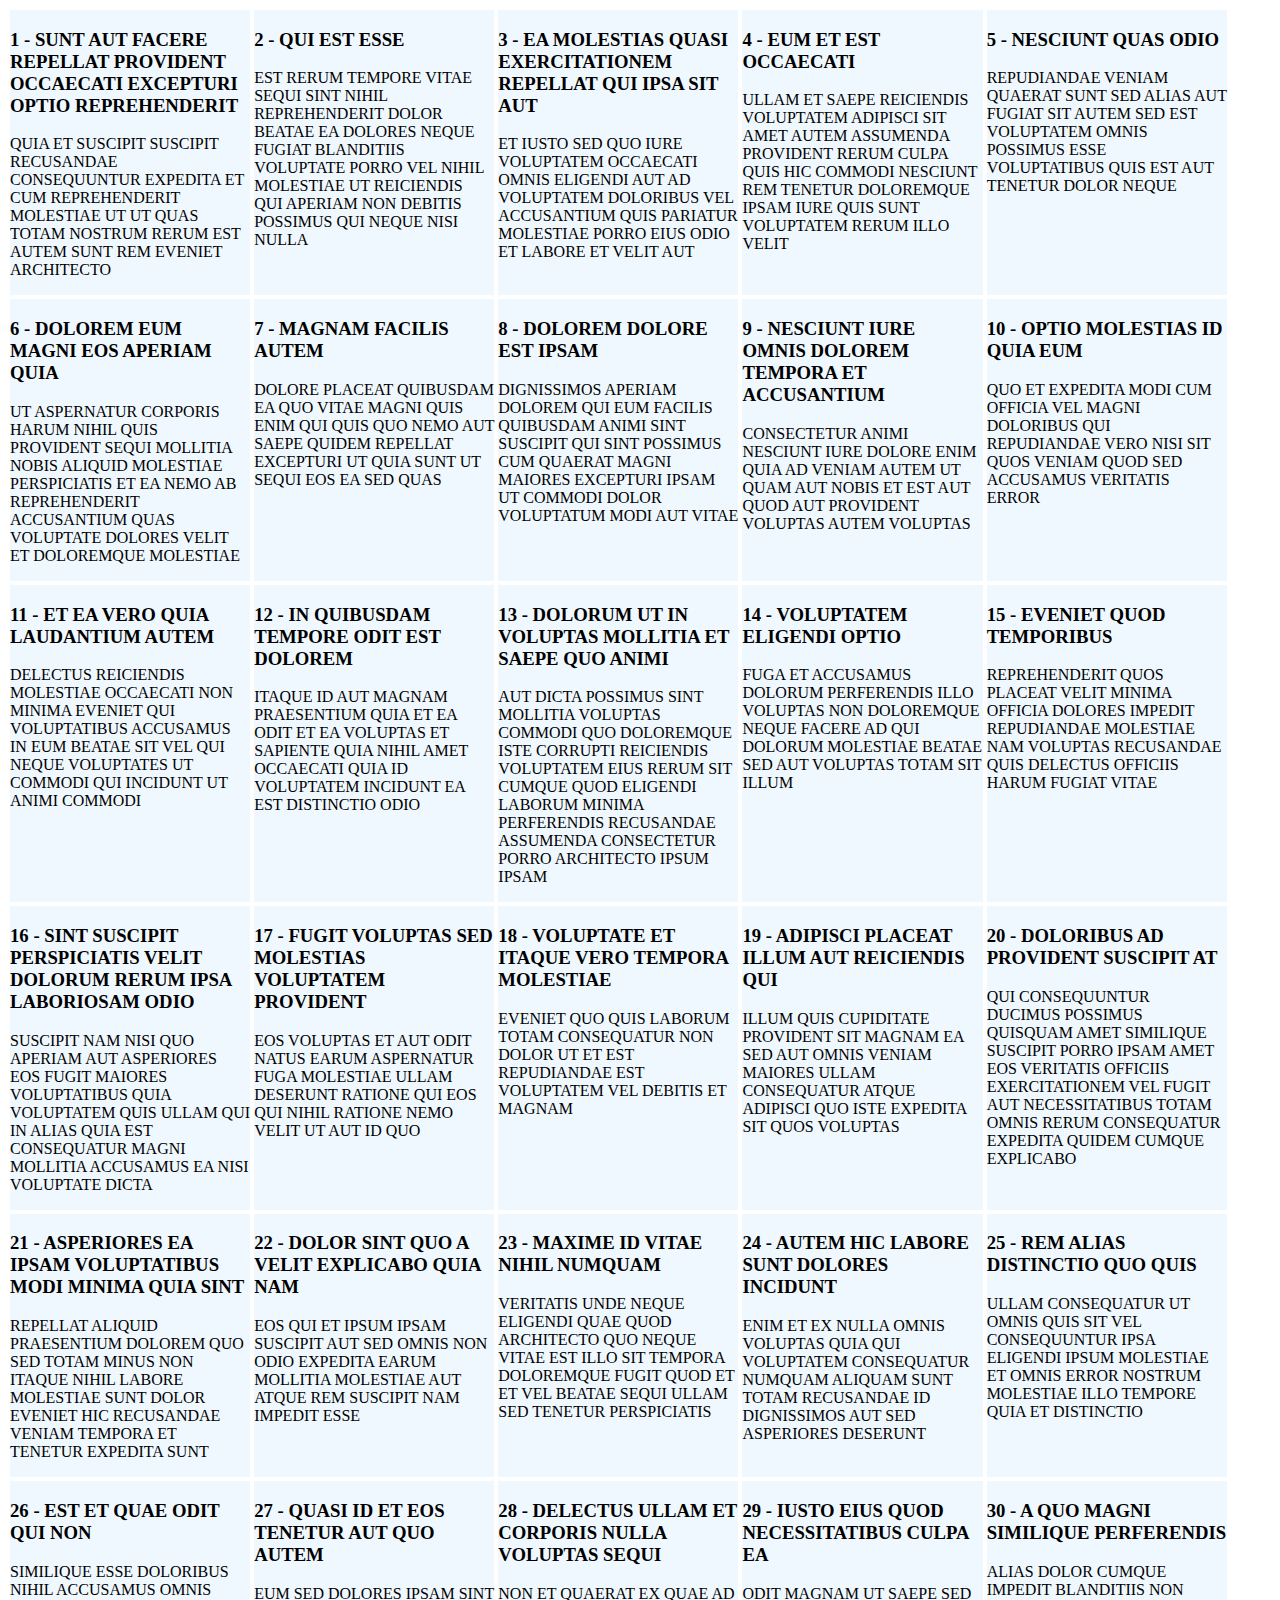
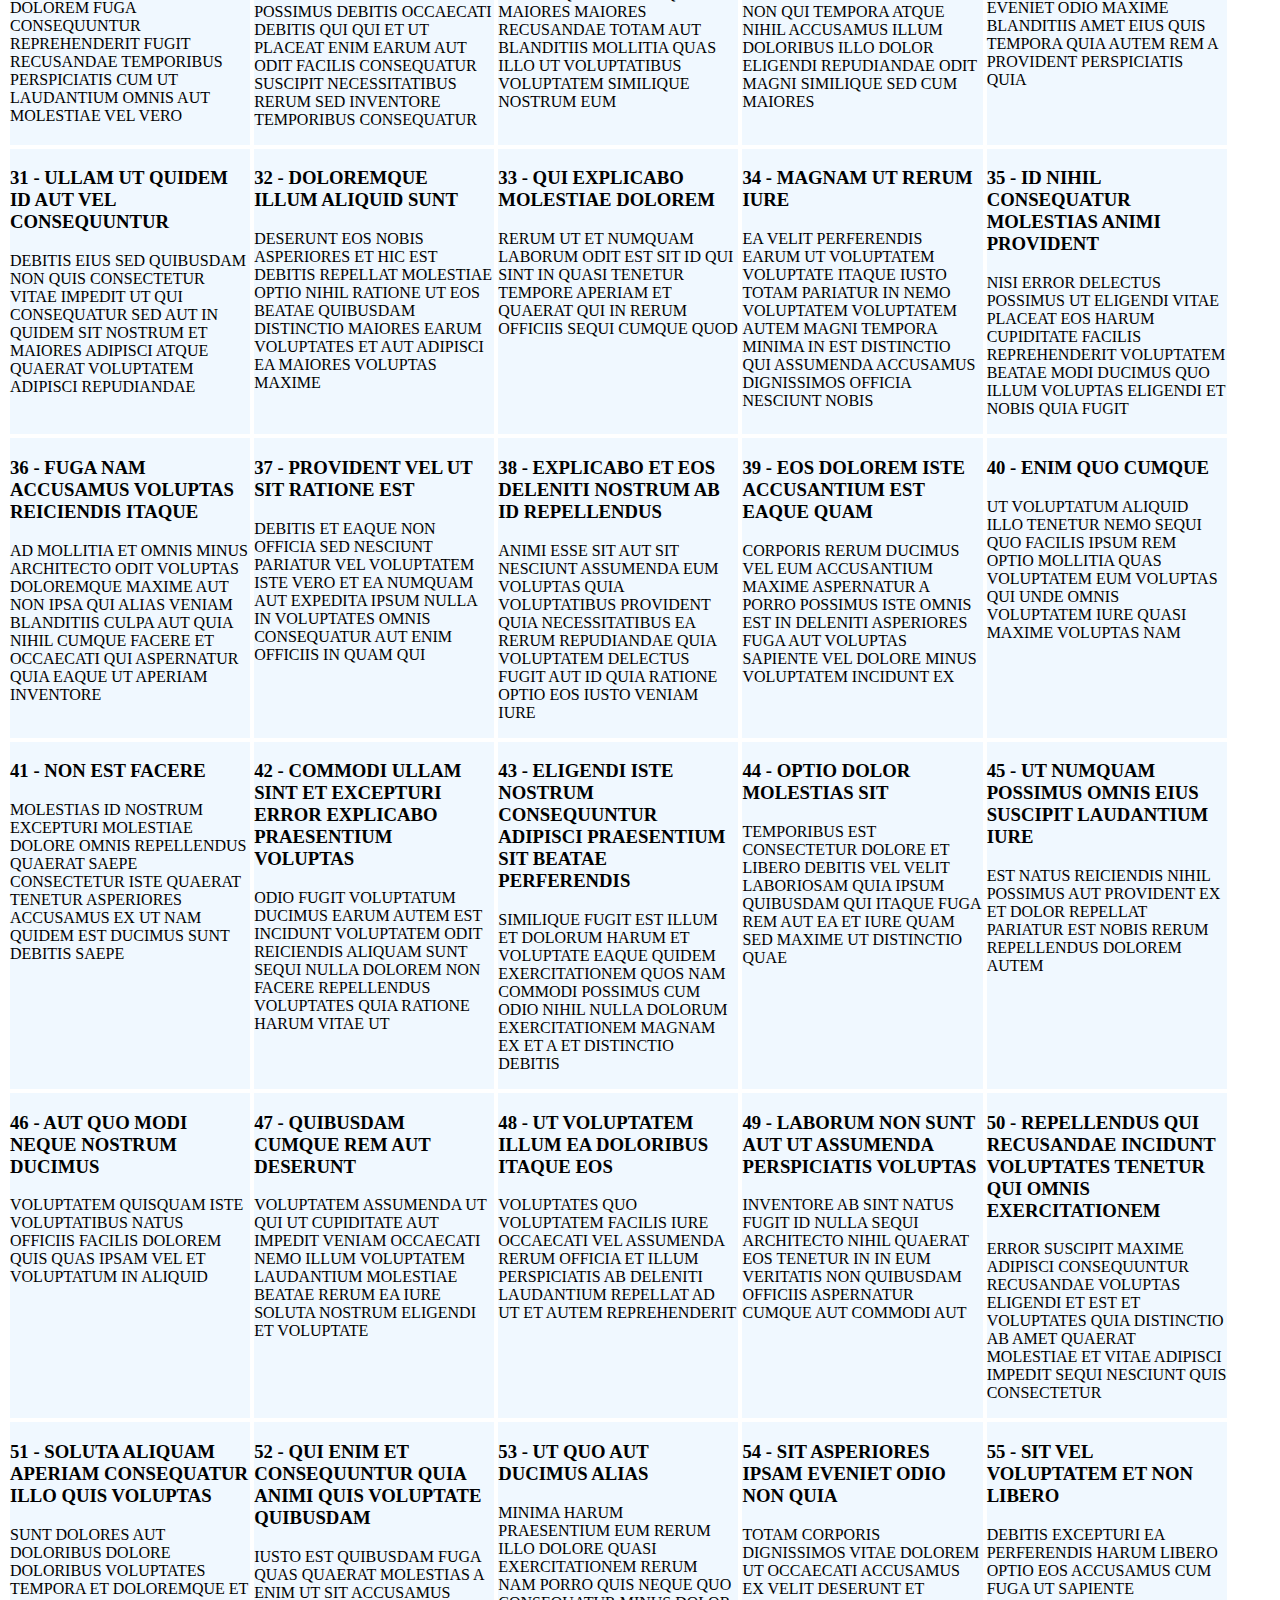
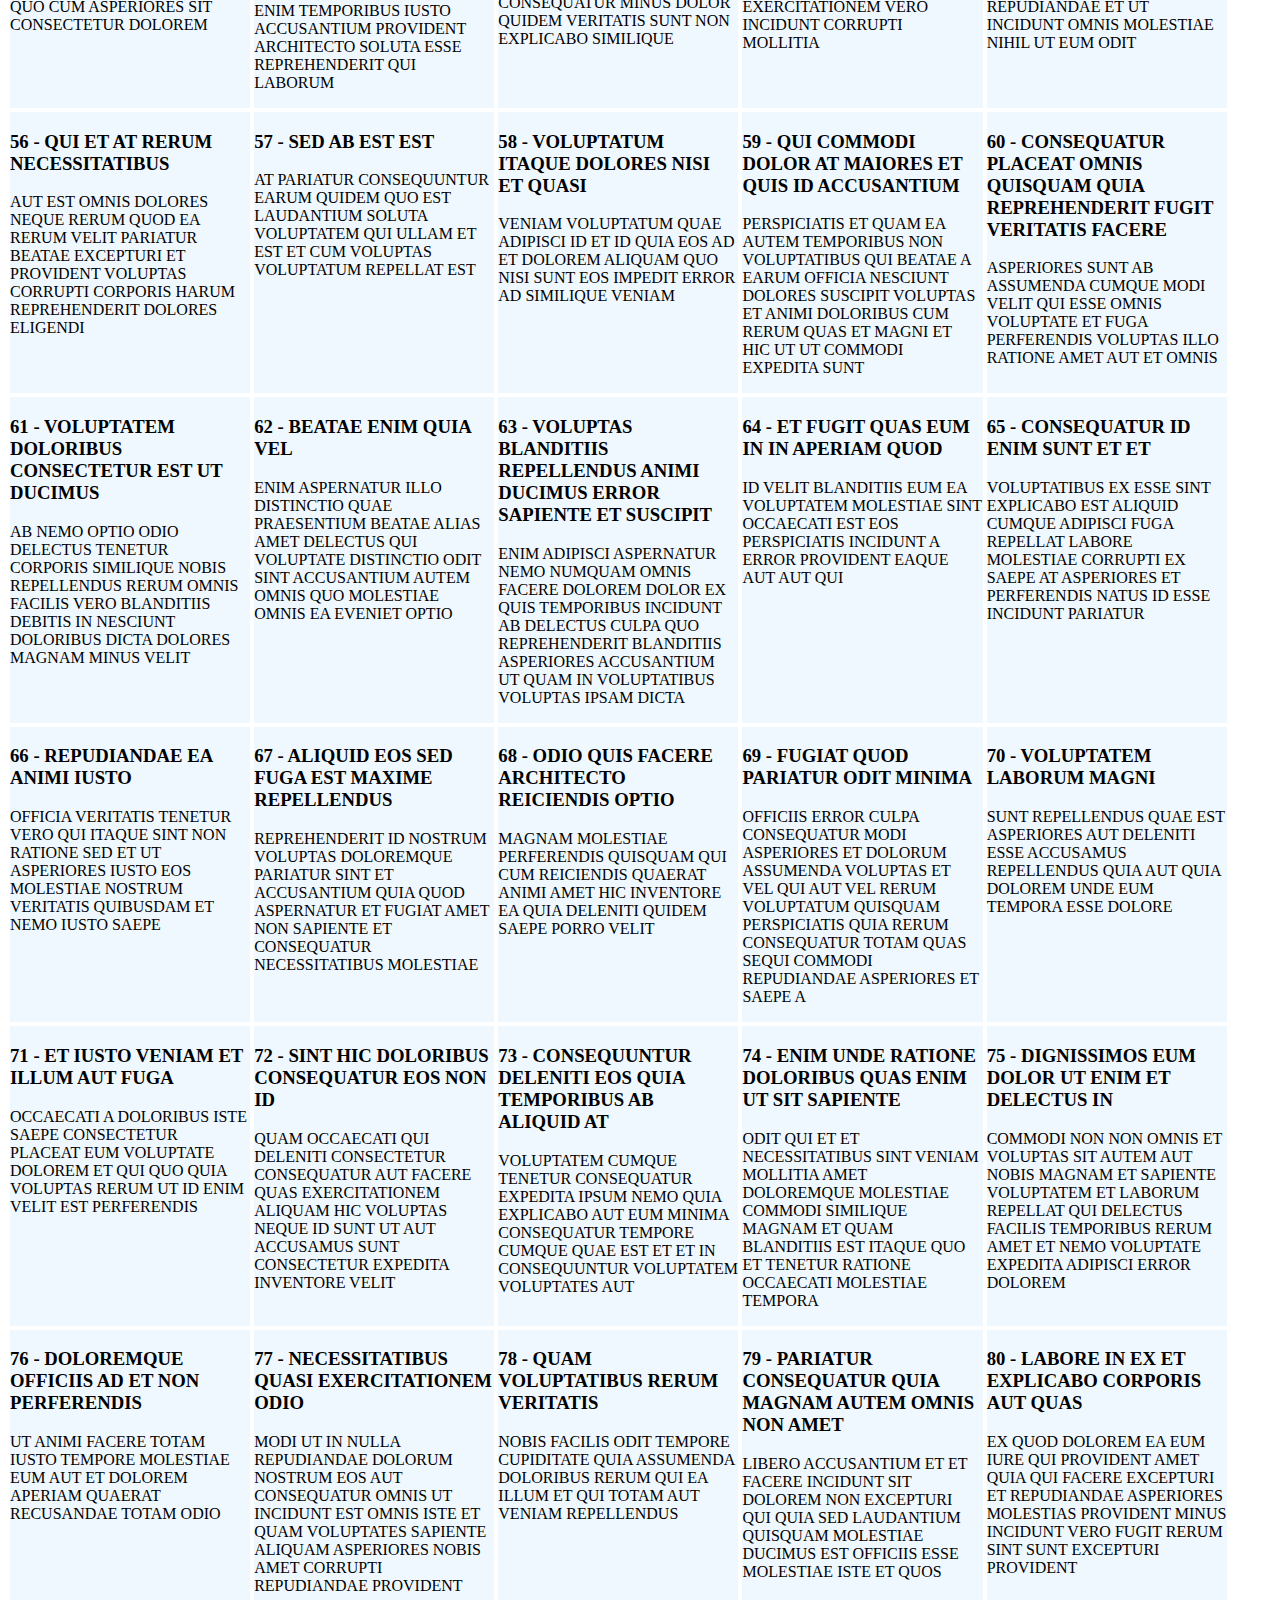
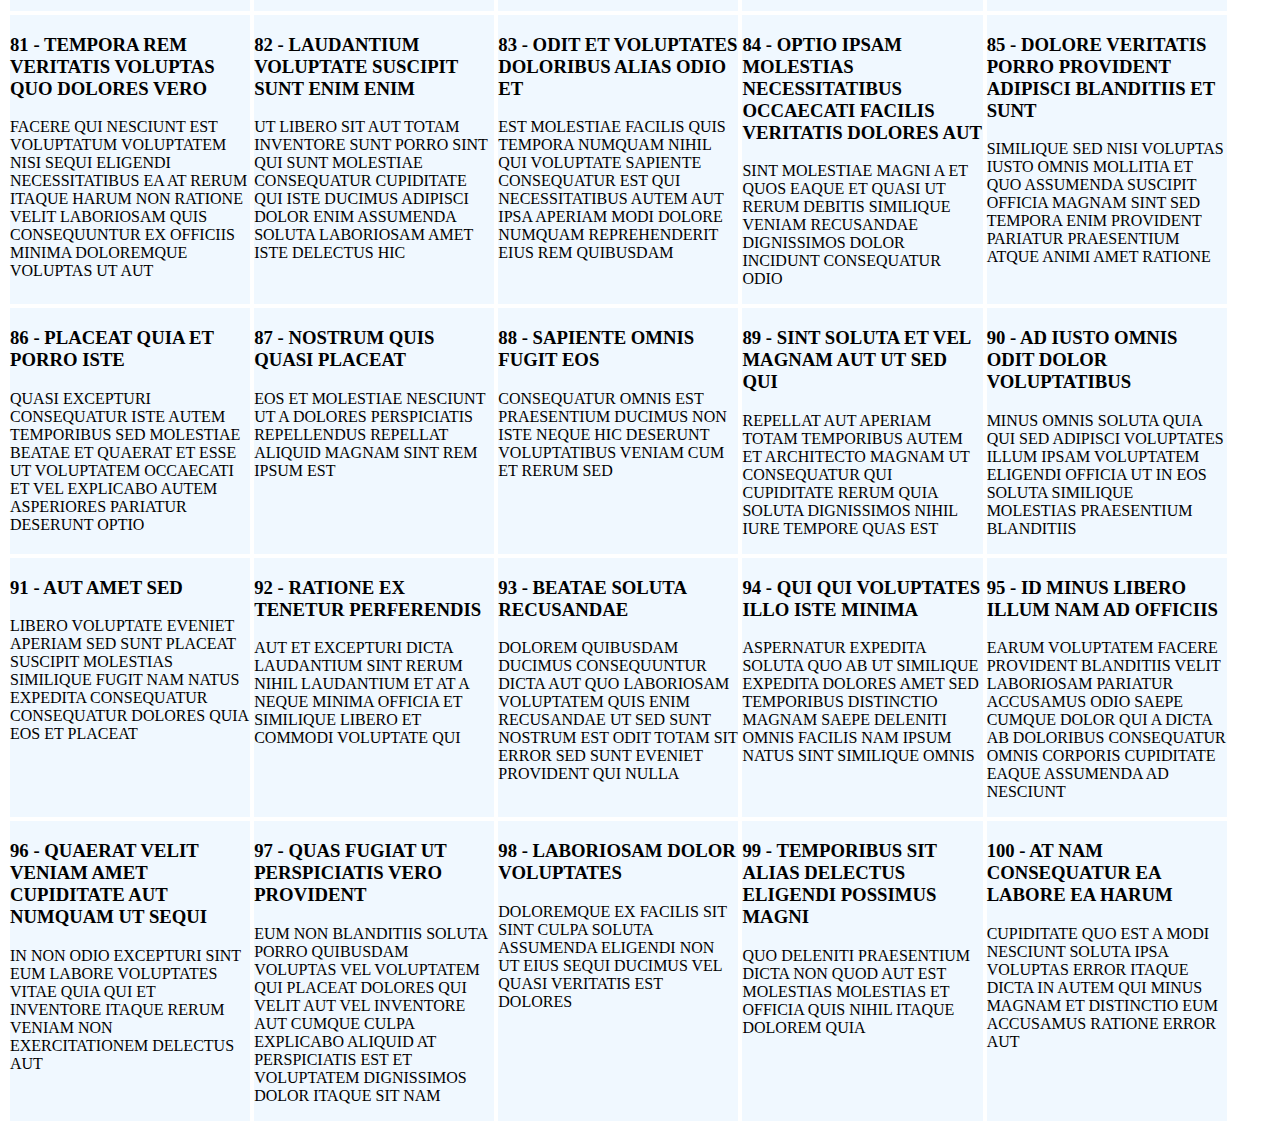
<file: hw2_2.html>
<!DOCTYPE html>
<html lang="en">
<head>
  <meta charset="UTF-8">
  <title>Title</title>
  <link rel="stylesheet" href="main.css">
</head>
<body>
<!--template 1.1-->
<!--<div class="wrap">-->
<!--  <div class="post-card">-->
<!--    <h3>ID - TITLE</h3>-->
<!--    <p>BODY</p>-->
<!--  </div>-->

<!--
...
...
...
other posts
-->

<!--</div>-->


<script>
  /*За допомогою циклу вивести всю інформацію про пости використовуючи шаблон Template 1.1.
  * ЗА допомоги стилів побудувати структуру "сітки" по 5 об'єктів в лінію
  * */

  let card= [
    {
      userId: 1,
      id: 1,
      title: 'sunt aut facere repellat provident occaecati excepturi optio reprehenderit',
      body: 'quia et suscipit\nsuscipit recusandae consequuntur expedita et cum\nreprehenderit molestiae ut ut quas totam\nnostrum rerum est autem sunt rem eveniet architecto'
    },
    {
      userId: 1,
      id: 2,
      title: 'qui est esse',
      body: 'est rerum tempore vitae\nsequi sint nihil reprehenderit dolor beatae ea dolores neque\nfugiat blanditiis voluptate porro vel nihil molestiae ut reiciendis\nqui aperiam non debitis possimus qui neque nisi nulla'
    },
    {
      userId: 1,
      id: 3,
      title: 'ea molestias quasi exercitationem repellat qui ipsa sit aut',
      body: 'et iusto sed quo iure\nvoluptatem occaecati omnis eligendi aut ad\nvoluptatem doloribus vel accusantium quis pariatur\nmolestiae porro eius odio et labore et velit aut'
    },
    {
      userId: 1,
      id: 4,
      title: 'eum et est occaecati',
      body: 'ullam et saepe reiciendis voluptatem adipisci\nsit amet autem assumenda provident rerum culpa\nquis hic commodi nesciunt rem tenetur doloremque ipsam iure\nquis sunt voluptatem rerum illo velit'
    },
    {
      userId: 1,
      id: 5,
      title: 'nesciunt quas odio',
      body: 'repudiandae veniam quaerat sunt sed\nalias aut fugiat sit autem sed est\nvoluptatem omnis possimus esse voluptatibus quis\nest aut tenetur dolor neque'
    },
    {
      userId: 1,
      id: 6,
      title: 'dolorem eum magni eos aperiam quia',
      body: 'ut aspernatur corporis harum nihil quis provident sequi\nmollitia nobis aliquid molestiae\nperspiciatis et ea nemo ab reprehenderit accusantium quas\nvoluptate dolores velit et doloremque molestiae'
    },
    {
      userId: 1,
      id: 7,
      title: 'magnam facilis autem',
      body: 'dolore placeat quibusdam ea quo vitae\nmagni quis enim qui quis quo nemo aut saepe\nquidem repellat excepturi ut quia\nsunt ut sequi eos ea sed quas'
    },
    {
      userId: 1,
      id: 8,
      title: 'dolorem dolore est ipsam',
      body: 'dignissimos aperiam dolorem qui eum\nfacilis quibusdam animi sint suscipit qui sint possimus cum\nquaerat magni maiores excepturi\nipsam ut commodi dolor voluptatum modi aut vitae'
    },
    {
      userId: 1,
      id: 9,
      title: 'nesciunt iure omnis dolorem tempora et accusantium',
      body: 'consectetur animi nesciunt iure dolore\nenim quia ad\nveniam autem ut quam aut nobis\net est aut quod aut provident voluptas autem voluptas'
    },
    {
      userId: 1,
      id: 10,
      title: 'optio molestias id quia eum',
      body: 'quo et expedita modi cum officia vel magni\ndoloribus qui repudiandae\nvero nisi sit\nquos veniam quod sed accusamus veritatis error'
    },
    {
      userId: 2,
      id: 11,
      title: 'et ea vero quia laudantium autem',
      body: 'delectus reiciendis molestiae occaecati non minima eveniet qui voluptatibus\naccusamus in eum beatae sit\nvel qui neque voluptates ut commodi qui incidunt\nut animi commodi'
    },
    {
      userId: 2,
      id: 12,
      title: 'in quibusdam tempore odit est dolorem',
      body: 'itaque id aut magnam\npraesentium quia et ea odit et ea voluptas et\nsapiente quia nihil amet occaecati quia id voluptatem\nincidunt ea est distinctio odio'
    },
    {
      userId: 2,
      id: 13,
      title: 'dolorum ut in voluptas mollitia et saepe quo animi',
      body: 'aut dicta possimus sint mollitia voluptas commodi quo doloremque\niste corrupti reiciendis voluptatem eius rerum\nsit cumque quod eligendi laborum minima\nperferendis recusandae assumenda consectetur porro architecto ipsum ipsam'
    },
    {
      userId: 2,
      id: 14,
      title: 'voluptatem eligendi optio',
      body: 'fuga et accusamus dolorum perferendis illo voluptas\nnon doloremque neque facere\nad qui dolorum molestiae beatae\nsed aut voluptas totam sit illum'
    },
    {
      userId: 2,
      id: 15,
      title: 'eveniet quod temporibus',
      body: 'reprehenderit quos placeat\nvelit minima officia dolores impedit repudiandae molestiae nam\nvoluptas recusandae quis delectus\nofficiis harum fugiat vitae'
    },
    {
      userId: 2,
      id: 16,
      title: 'sint suscipit perspiciatis velit dolorum rerum ipsa laboriosam odio',
      body: 'suscipit nam nisi quo aperiam aut\nasperiores eos fugit maiores voluptatibus quia\nvoluptatem quis ullam qui in alias quia est\nconsequatur magni mollitia accusamus ea nisi voluptate dicta'
    },
    {
      userId: 2,
      id: 17,
      title: 'fugit voluptas sed molestias voluptatem provident',
      body: 'eos voluptas et aut odit natus earum\naspernatur fuga molestiae ullam\ndeserunt ratione qui eos\nqui nihil ratione nemo velit ut aut id quo'
    },
    {
      userId: 2,
      id: 18,
      title: 'voluptate et itaque vero tempora molestiae',
      body: 'eveniet quo quis\nlaborum totam consequatur non dolor\nut et est repudiandae\nest voluptatem vel debitis et magnam'
    },
    {
      userId: 2,
      id: 19,
      title: 'adipisci placeat illum aut reiciendis qui',
      body: 'illum quis cupiditate provident sit magnam\nea sed aut omnis\nveniam maiores ullam consequatur atque\nadipisci quo iste expedita sit quos voluptas'
    },
    {
      userId: 2,
      id: 20,
      title: 'doloribus ad provident suscipit at',
      body: 'qui consequuntur ducimus possimus quisquam amet similique\nsuscipit porro ipsam amet\neos veritatis officiis exercitationem vel fugit aut necessitatibus totam\nomnis rerum consequatur expedita quidem cumque explicabo'
    },
    {
      userId: 3,
      id: 21,
      title: 'asperiores ea ipsam voluptatibus modi minima quia sint',
      body: 'repellat aliquid praesentium dolorem quo\nsed totam minus non itaque\nnihil labore molestiae sunt dolor eveniet hic recusandae veniam\ntempora et tenetur expedita sunt'
    },
    {
      userId: 3,
      id: 22,
      title: 'dolor sint quo a velit explicabo quia nam',
      body: 'eos qui et ipsum ipsam suscipit aut\nsed omnis non odio\nexpedita earum mollitia molestiae aut atque rem suscipit\nnam impedit esse'
    },
    {
      userId: 3,
      id: 23,
      title: 'maxime id vitae nihil numquam',
      body: 'veritatis unde neque eligendi\nquae quod architecto quo neque vitae\nest illo sit tempora doloremque fugit quod\net et vel beatae sequi ullam sed tenetur perspiciatis'
    },
    {
      userId: 3,
      id: 24,
      title: 'autem hic labore sunt dolores incidunt',
      body: 'enim et ex nulla\nomnis voluptas quia qui\nvoluptatem consequatur numquam aliquam sunt\ntotam recusandae id dignissimos aut sed asperiores deserunt'
    },
    {
      userId: 3,
      id: 25,
      title: 'rem alias distinctio quo quis',
      body: 'ullam consequatur ut\nomnis quis sit vel consequuntur\nipsa eligendi ipsum molestiae et omnis error nostrum\nmolestiae illo tempore quia et distinctio'
    },
    {
      userId: 3,
      id: 26,
      title: 'est et quae odit qui non',
      body: 'similique esse doloribus nihil accusamus\nomnis dolorem fuga consequuntur reprehenderit fugit recusandae temporibus\nperspiciatis cum ut laudantium\nomnis aut molestiae vel vero'
    },
    {
      userId: 3,
      id: 27,
      title: 'quasi id et eos tenetur aut quo autem',
      body: 'eum sed dolores ipsam sint possimus debitis occaecati\ndebitis qui qui et\nut placeat enim earum aut odit facilis\nconsequatur suscipit necessitatibus rerum sed inventore temporibus consequatur'
    },
    {
      userId: 3,
      id: 28,
      title: 'delectus ullam et corporis nulla voluptas sequi',
      body: 'non et quaerat ex quae ad maiores\nmaiores recusandae totam aut blanditiis mollitia quas illo\nut voluptatibus voluptatem\nsimilique nostrum eum'
    },
    {
      userId: 3,
      id: 29,
      title: 'iusto eius quod necessitatibus culpa ea',
      body: 'odit magnam ut saepe sed non qui\ntempora atque nihil\naccusamus illum doloribus illo dolor\neligendi repudiandae odit magni similique sed cum maiores'
    },
    {
      userId: 3,
      id: 30,
      title: 'a quo magni similique perferendis',
      body: 'alias dolor cumque\nimpedit blanditiis non eveniet odio maxime\nblanditiis amet eius quis tempora quia autem rem\na provident perspiciatis quia'
    },
    {
      userId: 4,
      id: 31,
      title: 'ullam ut quidem id aut vel consequuntur',
      body: 'debitis eius sed quibusdam non quis consectetur vitae\nimpedit ut qui consequatur sed aut in\nquidem sit nostrum et maiores adipisci atque\nquaerat voluptatem adipisci repudiandae'
    },
    {
      userId: 4,
      id: 32,
      title: 'doloremque illum aliquid sunt',
      body: 'deserunt eos nobis asperiores et hic\nest debitis repellat molestiae optio\nnihil ratione ut eos beatae quibusdam distinctio maiores\nearum voluptates et aut adipisci ea maiores voluptas maxime'
    },
    {
      userId: 4,
      id: 33,
      title: 'qui explicabo molestiae dolorem',
      body: 'rerum ut et numquam laborum odit est sit\nid qui sint in\nquasi tenetur tempore aperiam et quaerat qui in\nrerum officiis sequi cumque quod'
    },
    {
      userId: 4,
      id: 34,
      title: 'magnam ut rerum iure',
      body: 'ea velit perferendis earum ut voluptatem voluptate itaque iusto\ntotam pariatur in\nnemo voluptatem voluptatem autem magni tempora minima in\nest distinctio qui assumenda accusamus dignissimos officia nesciunt nobis'
    },
    {
      userId: 4,
      id: 35,
      title: 'id nihil consequatur molestias animi provident',
      body: 'nisi error delectus possimus ut eligendi vitae\nplaceat eos harum cupiditate facilis reprehenderit voluptatem beatae\nmodi ducimus quo illum voluptas eligendi\net nobis quia fugit'
    },
    {
      userId: 4,
      id: 36,
      title: 'fuga nam accusamus voluptas reiciendis itaque',
      body: 'ad mollitia et omnis minus architecto odit\nvoluptas doloremque maxime aut non ipsa qui alias veniam\nblanditiis culpa aut quia nihil cumque facere et occaecati\nqui aspernatur quia eaque ut aperiam inventore'
    },
    {
      userId: 4,
      id: 37,
      title: 'provident vel ut sit ratione est',
      body: 'debitis et eaque non officia sed nesciunt pariatur vel\nvoluptatem iste vero et ea\nnumquam aut expedita ipsum nulla in\nvoluptates omnis consequatur aut enim officiis in quam qui'
    },
    {
      userId: 4,
      id: 38,
      title: 'explicabo et eos deleniti nostrum ab id repellendus',
      body: 'animi esse sit aut sit nesciunt assumenda eum voluptas\nquia voluptatibus provident quia necessitatibus ea\nrerum repudiandae quia voluptatem delectus fugit aut id quia\nratione optio eos iusto veniam iure'
    },
    {
      userId: 4,
      id: 39,
      title: 'eos dolorem iste accusantium est eaque quam',
      body: 'corporis rerum ducimus vel eum accusantium\nmaxime aspernatur a porro possimus iste omnis\nest in deleniti asperiores fuga aut\nvoluptas sapiente vel dolore minus voluptatem incidunt ex'
    },
    {
      userId: 4,
      id: 40,
      title: 'enim quo cumque',
      body: 'ut voluptatum aliquid illo tenetur nemo sequi quo facilis\nipsum rem optio mollitia quas\nvoluptatem eum voluptas qui\nunde omnis voluptatem iure quasi maxime voluptas nam'
    },
    {
      userId: 5,
      id: 41,
      title: 'non est facere',
      body: 'molestias id nostrum\nexcepturi molestiae dolore omnis repellendus quaerat saepe\nconsectetur iste quaerat tenetur asperiores accusamus ex ut\nnam quidem est ducimus sunt debitis saepe'
    },
    {
      userId: 5,
      id: 42,
      title: 'commodi ullam sint et excepturi error explicabo praesentium voluptas',
      body: 'odio fugit voluptatum ducimus earum autem est incidunt voluptatem\nodit reiciendis aliquam sunt sequi nulla dolorem\nnon facere repellendus voluptates quia\nratione harum vitae ut'
    },
    {
      userId: 5,
      id: 43,
      title: 'eligendi iste nostrum consequuntur adipisci praesentium sit beatae perferendis',
      body: 'similique fugit est\nillum et dolorum harum et voluptate eaque quidem\nexercitationem quos nam commodi possimus cum odio nihil nulla\ndolorum exercitationem magnam ex et a et distinctio debitis'
    },
    {
      userId: 5,
      id: 44,
      title: 'optio dolor molestias sit',
      body: 'temporibus est consectetur dolore\net libero debitis vel velit laboriosam quia\nipsum quibusdam qui itaque fuga rem aut\nea et iure quam sed maxime ut distinctio quae'
    },
    {
      userId: 5,
      id: 45,
      title: 'ut numquam possimus omnis eius suscipit laudantium iure',
      body: 'est natus reiciendis nihil possimus aut provident\nex et dolor\nrepellat pariatur est\nnobis rerum repellendus dolorem autem'
    },
    {
      userId: 5,
      id: 46,
      title: 'aut quo modi neque nostrum ducimus',
      body: 'voluptatem quisquam iste\nvoluptatibus natus officiis facilis dolorem\nquis quas ipsam\nvel et voluptatum in aliquid'
    },
    {
      userId: 5,
      id: 47,
      title: 'quibusdam cumque rem aut deserunt',
      body: 'voluptatem assumenda ut qui ut cupiditate aut impedit veniam\noccaecati nemo illum voluptatem laudantium\nmolestiae beatae rerum ea iure soluta nostrum\neligendi et voluptate'
    },
    {
      userId: 5,
      id: 48,
      title: 'ut voluptatem illum ea doloribus itaque eos',
      body: 'voluptates quo voluptatem facilis iure occaecati\nvel assumenda rerum officia et\nillum perspiciatis ab deleniti\nlaudantium repellat ad ut et autem reprehenderit'
    },
    {
      userId: 5,
      id: 49,
      title: 'laborum non sunt aut ut assumenda perspiciatis voluptas',
      body: 'inventore ab sint\nnatus fugit id nulla sequi architecto nihil quaerat\neos tenetur in in eum veritatis non\nquibusdam officiis aspernatur cumque aut commodi aut'
    },
    {
      userId: 5,
      id: 50,
      title: 'repellendus qui recusandae incidunt voluptates tenetur qui omnis exercitationem',
      body: 'error suscipit maxime adipisci consequuntur recusandae\nvoluptas eligendi et est et voluptates\nquia distinctio ab amet quaerat molestiae et vitae\nadipisci impedit sequi nesciunt quis consectetur'
    },
    {
      userId: 6,
      id: 51,
      title: 'soluta aliquam aperiam consequatur illo quis voluptas',
      body: 'sunt dolores aut doloribus\ndolore doloribus voluptates tempora et\ndoloremque et quo\ncum asperiores sit consectetur dolorem'
    },
    {
      userId: 6,
      id: 52,
      title: 'qui enim et consequuntur quia animi quis voluptate quibusdam',
      body: 'iusto est quibusdam fuga quas quaerat molestias\na enim ut sit accusamus enim\ntemporibus iusto accusantium provident architecto\nsoluta esse reprehenderit qui laborum'
    },
    {
      userId: 6,
      id: 53,
      title: 'ut quo aut ducimus alias',
      body: 'minima harum praesentium eum rerum illo dolore\nquasi exercitationem rerum nam\nporro quis neque quo\nconsequatur minus dolor quidem veritatis sunt non explicabo similique'
    },
    {
      userId: 6,
      id: 54,
      title: 'sit asperiores ipsam eveniet odio non quia',
      body: 'totam corporis dignissimos\nvitae dolorem ut occaecati accusamus\nex velit deserunt\net exercitationem vero incidunt corrupti mollitia'
    },
    {
      userId: 6,
      id: 55,
      title: 'sit vel voluptatem et non libero',
      body: 'debitis excepturi ea perferendis harum libero optio\neos accusamus cum fuga ut sapiente repudiandae\net ut incidunt omnis molestiae\nnihil ut eum odit'
    },
    {
      userId: 6,
      id: 56,
      title: 'qui et at rerum necessitatibus',
      body: 'aut est omnis dolores\nneque rerum quod ea rerum velit pariatur beatae excepturi\net provident voluptas corrupti\ncorporis harum reprehenderit dolores eligendi'
    },
    {
      userId: 6,
      id: 57,
      title: 'sed ab est est',
      body: 'at pariatur consequuntur earum quidem\nquo est laudantium soluta voluptatem\nqui ullam et est\net cum voluptas voluptatum repellat est'
    },
    {
      userId: 6,
      id: 58,
      title: 'voluptatum itaque dolores nisi et quasi',
      body: 'veniam voluptatum quae adipisci id\net id quia eos ad et dolorem\naliquam quo nisi sunt eos impedit error\nad similique veniam'
    },
    {
      userId: 6,
      id: 59,
      title: 'qui commodi dolor at maiores et quis id accusantium',
      body: 'perspiciatis et quam ea autem temporibus non voluptatibus qui\nbeatae a earum officia nesciunt dolores suscipit voluptas et\nanimi doloribus cum rerum quas et magni\net hic ut ut commodi expedita sunt'
    },
    {
      userId: 6,
      id: 60,
      title: 'consequatur placeat omnis quisquam quia reprehenderit fugit veritatis facere',
      body: 'asperiores sunt ab assumenda cumque modi velit\nqui esse omnis\nvoluptate et fuga perferendis voluptas\nillo ratione amet aut et omnis'
    },
    {
      userId: 7,
      id: 61,
      title: 'voluptatem doloribus consectetur est ut ducimus',
      body: 'ab nemo optio odio\ndelectus tenetur corporis similique nobis repellendus rerum omnis facilis\nvero blanditiis debitis in nesciunt doloribus dicta dolores\nmagnam minus velit'
    },
    {
      userId: 7,
      id: 62,
      title: 'beatae enim quia vel',
      body: 'enim aspernatur illo distinctio quae praesentium\nbeatae alias amet delectus qui voluptate distinctio\nodit sint accusantium autem omnis\nquo molestiae omnis ea eveniet optio'
    },
    {
      userId: 7,
      id: 63,
      title: 'voluptas blanditiis repellendus animi ducimus error sapiente et suscipit',
      body: 'enim adipisci aspernatur nemo\nnumquam omnis facere dolorem dolor ex quis temporibus incidunt\nab delectus culpa quo reprehenderit blanditiis asperiores\naccusantium ut quam in voluptatibus voluptas ipsam dicta'
    },
    {
      userId: 7,
      id: 64,
      title: 'et fugit quas eum in in aperiam quod',
      body: 'id velit blanditiis\neum ea voluptatem\nmolestiae sint occaecati est eos perspiciatis\nincidunt a error provident eaque aut aut qui'
    },
    {
      userId: 7,
      id: 65,
      title: 'consequatur id enim sunt et et',
      body: 'voluptatibus ex esse\nsint explicabo est aliquid cumque adipisci fuga repellat labore\nmolestiae corrupti ex saepe at asperiores et perferendis\nnatus id esse incidunt pariatur'
    },
    {
      userId: 7,
      id: 66,
      title: 'repudiandae ea animi iusto',
      body: 'officia veritatis tenetur vero qui itaque\nsint non ratione\nsed et ut asperiores iusto eos molestiae nostrum\nveritatis quibusdam et nemo iusto saepe'
    },
    {
      userId: 7,
      id: 67,
      title: 'aliquid eos sed fuga est maxime repellendus',
      body: 'reprehenderit id nostrum\nvoluptas doloremque pariatur sint et accusantium quia quod aspernatur\net fugiat amet\nnon sapiente et consequatur necessitatibus molestiae'
    },
    {
      userId: 7,
      id: 68,
      title: 'odio quis facere architecto reiciendis optio',
      body: 'magnam molestiae perferendis quisquam\nqui cum reiciendis\nquaerat animi amet hic inventore\nea quia deleniti quidem saepe porro velit'
    },
    {
      userId: 7,
      id: 69,
      title: 'fugiat quod pariatur odit minima',
      body: 'officiis error culpa consequatur modi asperiores et\ndolorum assumenda voluptas et vel qui aut vel rerum\nvoluptatum quisquam perspiciatis quia rerum consequatur totam quas\nsequi commodi repudiandae asperiores et saepe a'
    },
    {
      userId: 7,
      id: 70,
      title: 'voluptatem laborum magni',
      body: 'sunt repellendus quae\nest asperiores aut deleniti esse accusamus repellendus quia aut\nquia dolorem unde\neum tempora esse dolore'
    },
    {
      userId: 8,
      id: 71,
      title: 'et iusto veniam et illum aut fuga',
      body: 'occaecati a doloribus\niste saepe consectetur placeat eum voluptate dolorem et\nqui quo quia voluptas\nrerum ut id enim velit est perferendis'
    },
    {
      userId: 8,
      id: 72,
      title: 'sint hic doloribus consequatur eos non id',
      body: 'quam occaecati qui deleniti consectetur\nconsequatur aut facere quas exercitationem aliquam hic voluptas\nneque id sunt ut aut accusamus\nsunt consectetur expedita inventore velit'
    },
    {
      userId: 8,
      id: 73,
      title: 'consequuntur deleniti eos quia temporibus ab aliquid at',
      body: 'voluptatem cumque tenetur consequatur expedita ipsum nemo quia explicabo\naut eum minima consequatur\ntempore cumque quae est et\net in consequuntur voluptatem voluptates aut'
    },
    {
      userId: 8,
      id: 74,
      title: 'enim unde ratione doloribus quas enim ut sit sapiente',
      body: 'odit qui et et necessitatibus sint veniam\nmollitia amet doloremque molestiae commodi similique magnam et quam\nblanditiis est itaque\nquo et tenetur ratione occaecati molestiae tempora'
    },
    {
      userId: 8,
      id: 75,
      title: 'dignissimos eum dolor ut enim et delectus in',
      body: 'commodi non non omnis et voluptas sit\nautem aut nobis magnam et sapiente voluptatem\net laborum repellat qui delectus facilis temporibus\nrerum amet et nemo voluptate expedita adipisci error dolorem'
    },
    {
      userId: 8,
      id: 76,
      title: 'doloremque officiis ad et non perferendis',
      body: 'ut animi facere\ntotam iusto tempore\nmolestiae eum aut et dolorem aperiam\nquaerat recusandae totam odio'
    },
    {
      userId: 8,
      id: 77,
      title: 'necessitatibus quasi exercitationem odio',
      body: 'modi ut in nulla repudiandae dolorum nostrum eos\naut consequatur omnis\nut incidunt est omnis iste et quam\nvoluptates sapiente aliquam asperiores nobis amet corrupti repudiandae provident'
    },
    {
      userId: 8,
      id: 78,
      title: 'quam voluptatibus rerum veritatis',
      body: 'nobis facilis odit tempore cupiditate quia\nassumenda doloribus rerum qui ea\nillum et qui totam\naut veniam repellendus'
    },
    {
      userId: 8,
      id: 79,
      title: 'pariatur consequatur quia magnam autem omnis non amet',
      body: 'libero accusantium et et facere incidunt sit dolorem\nnon excepturi qui quia sed laudantium\nquisquam molestiae ducimus est\nofficiis esse molestiae iste et quos'
    },
    {
      userId: 8,
      id: 80,
      title: 'labore in ex et explicabo corporis aut quas',
      body: 'ex quod dolorem ea eum iure qui provident amet\nquia qui facere excepturi et repudiandae\nasperiores molestias provident\nminus incidunt vero fugit rerum sint sunt excepturi provident'
    },
    {
      userId: 9,
      id: 81,
      title: 'tempora rem veritatis voluptas quo dolores vero',
      body: 'facere qui nesciunt est voluptatum voluptatem nisi\nsequi eligendi necessitatibus ea at rerum itaque\nharum non ratione velit laboriosam quis consequuntur\nex officiis minima doloremque voluptas ut aut'
    },
    {
      userId: 9,
      id: 82,
      title: 'laudantium voluptate suscipit sunt enim enim',
      body: 'ut libero sit aut totam inventore sunt\nporro sint qui sunt molestiae\nconsequatur cupiditate qui iste ducimus adipisci\ndolor enim assumenda soluta laboriosam amet iste delectus hic'
    },
    {
      userId: 9,
      id: 83,
      title: 'odit et voluptates doloribus alias odio et',
      body: 'est molestiae facilis quis tempora numquam nihil qui\nvoluptate sapiente consequatur est qui\nnecessitatibus autem aut ipsa aperiam modi dolore numquam\nreprehenderit eius rem quibusdam'
    },
    {
      userId: 9,
      id: 84,
      title: 'optio ipsam molestias necessitatibus occaecati facilis veritatis dolores aut',
      body: 'sint molestiae magni a et quos\neaque et quasi\nut rerum debitis similique veniam\nrecusandae dignissimos dolor incidunt consequatur odio'
    },
    {
      userId: 9,
      id: 85,
      title: 'dolore veritatis porro provident adipisci blanditiis et sunt',
      body: 'similique sed nisi voluptas iusto omnis\nmollitia et quo\nassumenda suscipit officia magnam sint sed tempora\nenim provident pariatur praesentium atque animi amet ratione'
    },
    {
      userId: 9,
      id: 86,
      title: 'placeat quia et porro iste',
      body: 'quasi excepturi consequatur iste autem temporibus sed molestiae beatae\net quaerat et esse ut\nvoluptatem occaecati et vel explicabo autem\nasperiores pariatur deserunt optio'
    },
    {
      userId: 9,
      id: 87,
      title: 'nostrum quis quasi placeat',
      body: 'eos et molestiae\nnesciunt ut a\ndolores perspiciatis repellendus repellat aliquid\nmagnam sint rem ipsum est'
    },
    {
      userId: 9,
      id: 88,
      title: 'sapiente omnis fugit eos',
      body: 'consequatur omnis est praesentium\nducimus non iste\nneque hic deserunt\nvoluptatibus veniam cum et rerum sed'
    },
    {
      userId: 9,
      id: 89,
      title: 'sint soluta et vel magnam aut ut sed qui',
      body: 'repellat aut aperiam totam temporibus autem et\narchitecto magnam ut\nconsequatur qui cupiditate rerum quia soluta dignissimos nihil iure\ntempore quas est'
    },
    {
      userId: 9,
      id: 90,
      title: 'ad iusto omnis odit dolor voluptatibus',
      body: 'minus omnis soluta quia\nqui sed adipisci voluptates illum ipsam voluptatem\neligendi officia ut in\neos soluta similique molestias praesentium blanditiis'
    },
    {
      userId: 10,
      id: 91,
      title: 'aut amet sed',
      body: 'libero voluptate eveniet aperiam sed\nsunt placeat suscipit molestias\nsimilique fugit nam natus\nexpedita consequatur consequatur dolores quia eos et placeat'
    },
    {
      userId: 10,
      id: 92,
      title: 'ratione ex tenetur perferendis',
      body: 'aut et excepturi dicta laudantium sint rerum nihil\nlaudantium et at\na neque minima officia et similique libero et\ncommodi voluptate qui'
    },
    {
      userId: 10,
      id: 93,
      title: 'beatae soluta recusandae',
      body: 'dolorem quibusdam ducimus consequuntur dicta aut quo laboriosam\nvoluptatem quis enim recusandae ut sed sunt\nnostrum est odit totam\nsit error sed sunt eveniet provident qui nulla'
    },
    {
      userId: 10,
      id: 94,
      title: 'qui qui voluptates illo iste minima',
      body: 'aspernatur expedita soluta quo ab ut similique\nexpedita dolores amet\nsed temporibus distinctio magnam saepe deleniti\nomnis facilis nam ipsum natus sint similique omnis'
    },
    {
      userId: 10,
      id: 95,
      title: 'id minus libero illum nam ad officiis',
      body: 'earum voluptatem facere provident blanditiis velit laboriosam\npariatur accusamus odio saepe\ncumque dolor qui a dicta ab doloribus consequatur omnis\ncorporis cupiditate eaque assumenda ad nesciunt'
    },
    {
      userId: 10,
      id: 96,
      title: 'quaerat velit veniam amet cupiditate aut numquam ut sequi',
      body: 'in non odio excepturi sint eum\nlabore voluptates vitae quia qui et\ninventore itaque rerum\nveniam non exercitationem delectus aut'
    },
    {
      userId: 10,
      id: 97,
      title: 'quas fugiat ut perspiciatis vero provident',
      body: 'eum non blanditiis soluta porro quibusdam voluptas\nvel voluptatem qui placeat dolores qui velit aut\nvel inventore aut cumque culpa explicabo aliquid at\nperspiciatis est et voluptatem dignissimos dolor itaque sit nam'
    },
    {
      userId: 10,
      id: 98,
      title: 'laboriosam dolor voluptates',
      body: 'doloremque ex facilis sit sint culpa\nsoluta assumenda eligendi non ut eius\nsequi ducimus vel quasi\nveritatis est dolores'
    },
    {
      userId: 10,
      id: 99,
      title: 'temporibus sit alias delectus eligendi possimus magni',
      body: 'quo deleniti praesentium dicta non quod\naut est molestias\nmolestias et officia quis nihil\nitaque dolorem quia'
    },
    {
      userId: 10,
      id: 100,
      title: 'at nam consequatur ea labore ea harum',
      body: 'cupiditate quo est a modi nesciunt soluta\nipsa voluptas error itaque dicta in\nautem qui minus magnam et distinctio eum\naccusamus ratione error aut'
    }
  ];

  document.write('<div class = "wrap">')
  for (const cardElement of card) {
    document.write(`
<div class = "post-card"> <span class="bname">
<h3> ${cardElement.id} - ${cardElement.title}</span> </h3>
<p>${cardElement.body}</p>
</span>
    </div>`)
  }
  document.write('</div>')
</script>
</body>
</html>
</file>
<file: main.css>
.bname {
    text-transform: uppercase;
}
.wrap {
    display: flex;
    flex-wrap: wrap;
}
.wrap   div {
    width: 19%;
    margin: 2px;
    background: aliceblue;
}
.post-card {
    display: flex;
}
</file>
